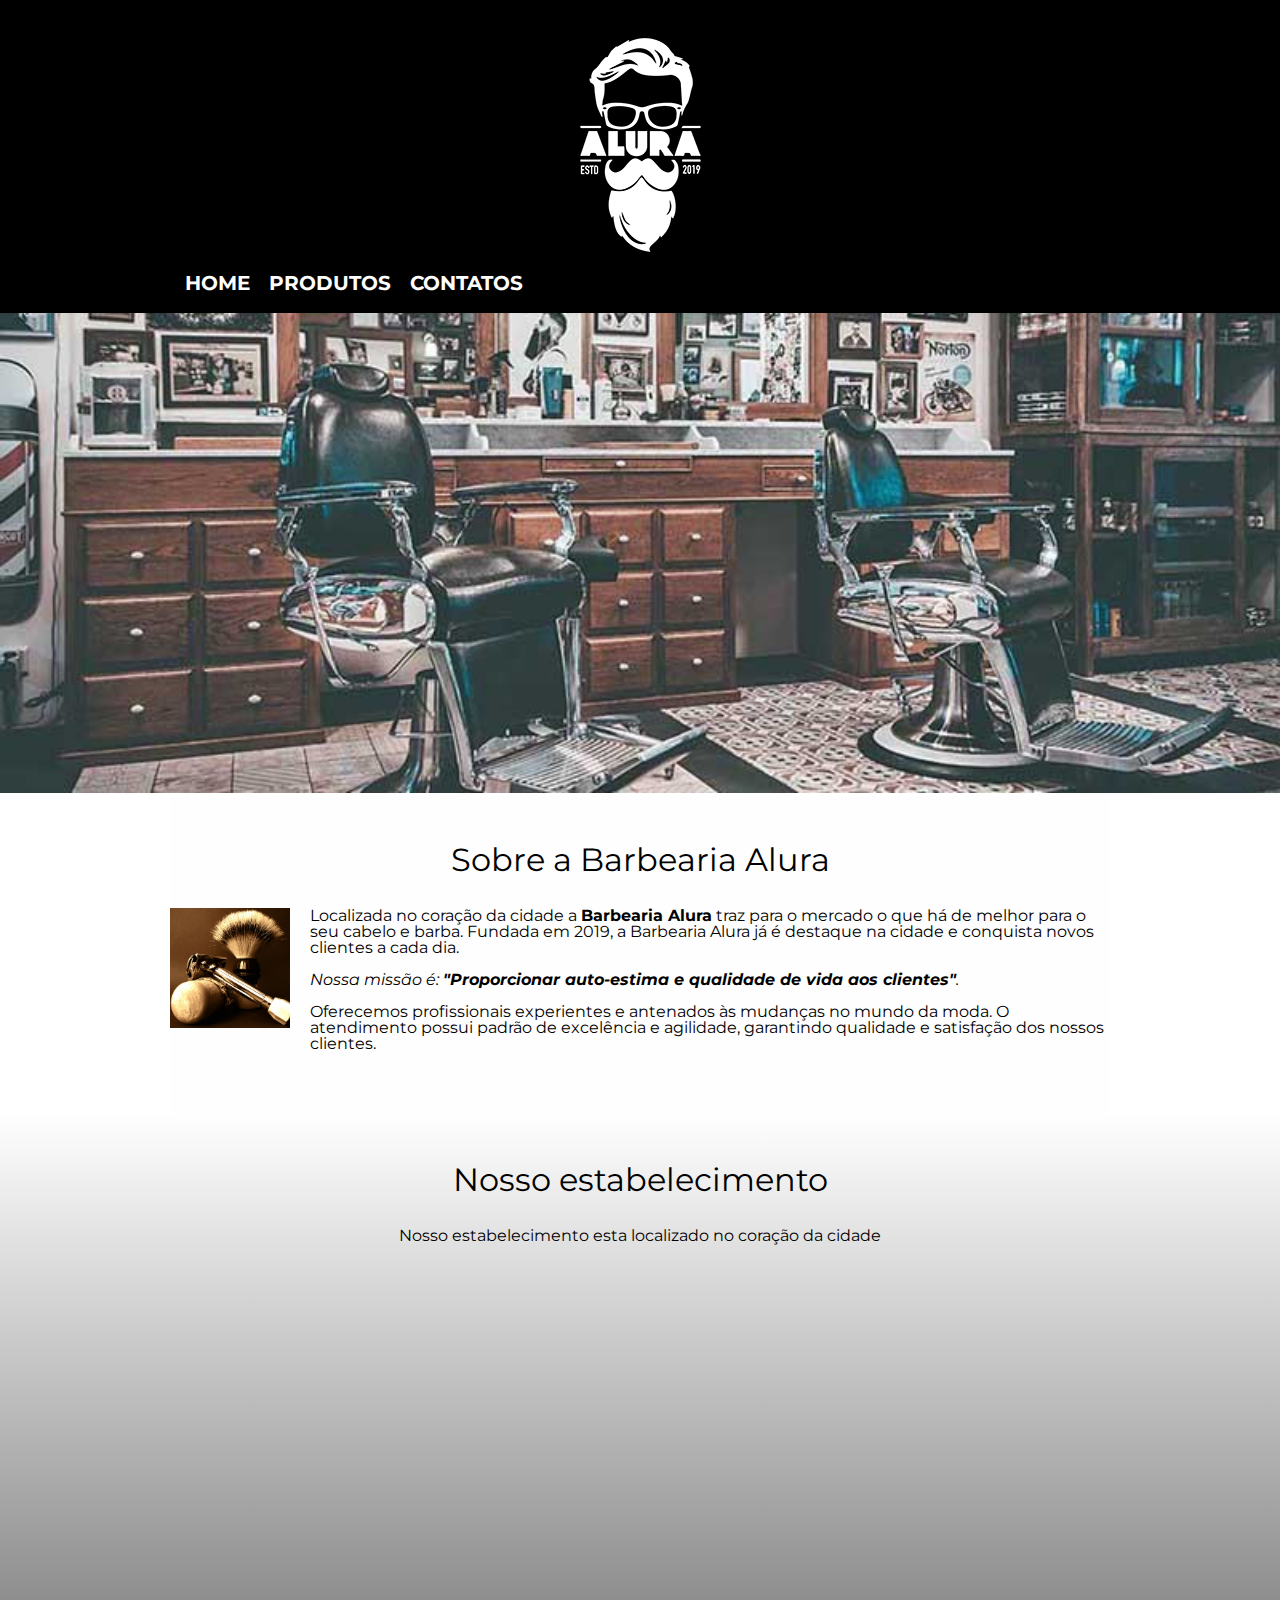
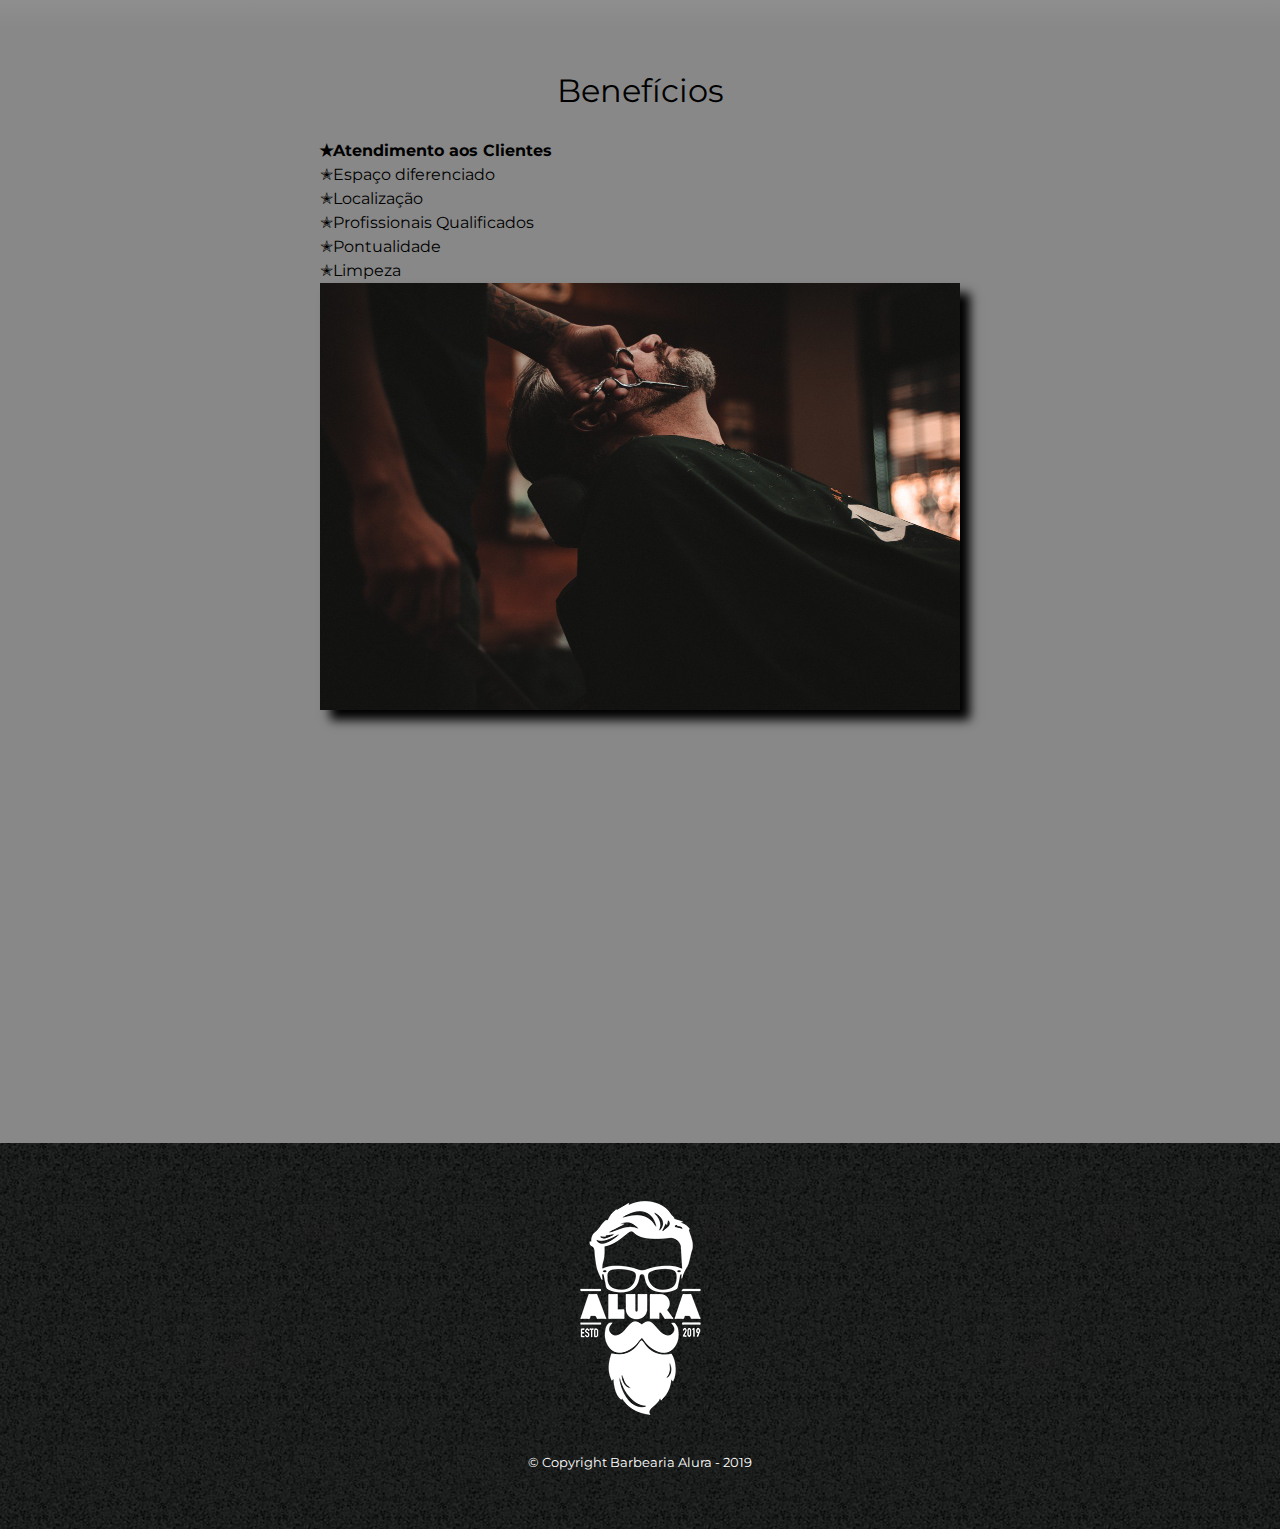
<file: index.html>
<!DOCTYPE html>
<html lang="pt-br">
<head>
	<meta charset="UTF-8">
	<meta name="viewport" content="width=device-width">
	<title>Barbearia Alura</title>
	<link rel="stylesheet" href="css/reset.css">
	<link rel="stylesheet" href="css/style-home.css">
    <link href="https://fonts.googleapis.com/css?family=Montserrat&display=swap" rel="stylesheet"> 
	<link rel="shortcut icon" href="img/favicon.ico.png" type="image/x-icon">
</head>
<body>
<header>
		<div class="caixa">

		<h1><img src="img/logo-branco.png"alt= "esboço de homem barbado"></h1>
		<nav>
		<ul>
				<li><a href="index.html">Home</a></li>
				<li><a href="produtos.html">Produtos</a></li>   
				<li><a href="contato.html">Contatos</a></li>
		</ul>
		</nav>
		</div>		  
</header>
         <img class ="banner" src="img/banner.jpg" alt="cadeiras barbearia">

<main>
		<section class="principal">
			<h2 class="titulo-principal">Sobre a Barbearia Alura</h2>

				<img class="utensilios" src="img/utensilios.jpg" alt="utensilios de um barbeiro">

			<p>Localizada no coração da cidade a <strong>Barbearia Alura</strong> traz para o mercado o que há de melhor para o seu cabelo e barba. Fundada em 2019, a Barbearia Alura já é destaque na cidade e conquista novos clientes a cada dia.</p>

			<p id="missao"><em>Nossa missão é: <strong>"Proporcionar auto-estima e qualidade de vida aos clientes"</strong>.</em></p>

			<p>Oferecemos profissionais experientes e antenados às mudanças no mundo da moda. O atendimento possui padrão de excelência e agilidade, garantindo qualidade e satisfação dos nossos clientes.</p>
		</section>
<section class="mapa">
	<h3 class="titulo-principal">Nosso estabelecimento</h3>
	<p>Nosso estabelecimento esta localizado no coração da cidade</p>

	<div class="mapa-conteudo">
	<iframe src="https://www.google.com/maps/embed?pb=!1m18!1m12!1m3!1d3656.4483278365396!2d-46.63466568562861!3d-23.588249068469487!2m3!1f0!2f0!3f0!3m2!1i1024!2i768!4f13.1!3m3!1m2!1s0x94ce5a2b2ed7f3a1%3A0xab35da2f5ca62674!2sCaelum!5e0!3m2!1spt-BR!2sbr!4v1568814489656!5m2!1spt-BR!2sbr" width="100%" height="300" frameborder="0" style="border:0;" allowfullscreen=""></iframe>
    </div>
</section>
		<section class="beneficios">
			<h3 class="titulo-principal">Benefícios</h3>

			<div class="conteudo-beneficios">
				<ul class="lista-beneficios">
					<li class="itens">Atendimento aos Clientes</li>
					<li class="itens">Espaço diferenciado</li>
					<li class="itens">Localização</li>
					<li class="itens">Profissionais Qualificados</li>
					<li class="itens">Pontualidade</li>
					<li class="itens">Limpeza</li>
					
				</ul>
					<img src="img/beneficios.jpg" class="imagem-beneficios">
			</div>
			
			<div class="video">
			<iframe width="100%" height="315" src="https://www.youtube.com/embed/wcVVXUV0YUY" frameborder="0" allow="accelerometer; autoplay; encrypted-media; gyroscope; picture-in-picture" allowfullscreen></iframe> 
		</div>
	</section>
</main>

			<footer>
			<img src="img/logo-branco.png">
			<p class="copyright">&copy; Copyright Barbearia Alura - 2019
		
		</footer>
		
	</body>
</html>
</file>
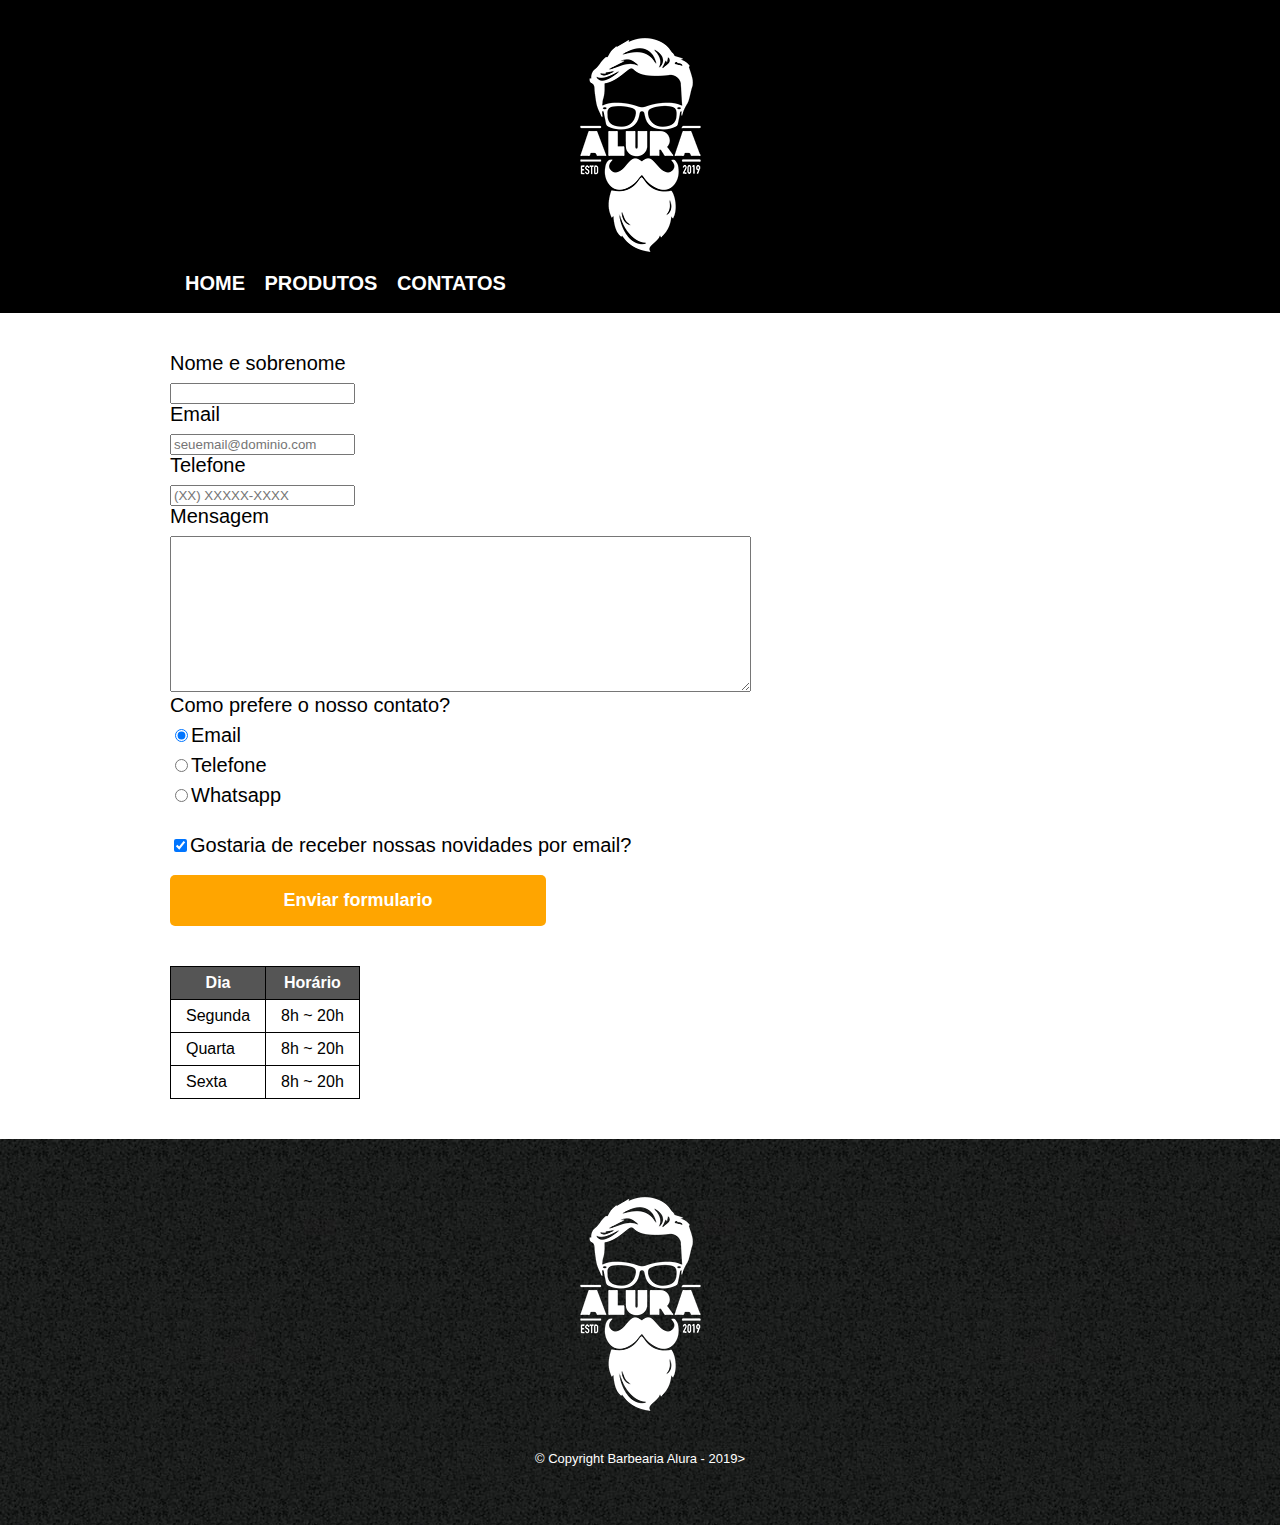
<file: contato.html>
<!DOCTYPE html>
<html>
<head>
	<meta charset="UTF-8">
	<meta name="viewport" content="width=device-width">
	<title>Contato - Barbearia Alura</title>

	<link rel="stylesheet" href="css/reset.css">
	<link rel="stylesheet" href="css/style-home.css">
	<link rel="stylesheet" href="css/contatos.css">
	
</head>
<body>
<header>
	<div class="caixa">

       <h1><img src="img/logo-branco.png" alt="Logo da Barbearia Alura"></h1>
		    <nav>
				<ul>
					<li><a href="index.html">Home</a></li>
					<li><a href="produtos.html">Produtos</a></li>
					<li><a href="contato.html">Contatos</a></li>
			</ul>
		</nav>
		</div>
</header>
<main>
    <form>
        <label for="nomesobrenome">Nome e sobrenome</label>
        <input type="text" id="nomesobrenome" class="input-padrao">

        <label for="email">Email</label>
        <input type="text" id="email"class="input-padrao"required placeholder="seuemail@dominio.com">

        <label for="telefone">Telefone</label>
        <input type="text" id="telefone"class="input-padrao"required placeholder="(XX) XXXXX-XXXX">

		<label for="mensagem">Mensagem</label>
		<textarea cols="70" rows="10" id="mensagem"class="input-padrao"></textarea>
		
		<fieldset>
			<legend>Como prefere o nosso contato?</legend>
			<label for="radio-email"><input type="radio" name="contato" value="email" id="radio-email" checked>Email</label>
			
			<label for="radio-telefone"><input type="radio" name="contato" value="telefone" id="radio-telefone">Telefone</label>
			
			<label for="radio-whatsapp"><input type="radio"name="contato" value="whatsapp" id="radio-whatsapp">Whatsapp</label>
			
		</fieldset>
<label class="checkbox"><input type="checkbox" checked>Gostaria de receber nossas novidades por email?</input></label>

        <input type="submit" value="Enviar formulario" class="enviar">

        </input>
    </form>
	<table>
		<thead>
		<tr>
                 <th>Dia</th>
				 <th>Horário</th>
		</tr>
	</thead>
		<tr>
			    <td>Segunda</td>
				 <td>8h ~ 20h</td>
		</tr>
		<tr>
			    <td>Quarta</td>
				<td>8h ~ 20h</td>
		</tr>
		<tr>
			    <td>Sexta</td>
				<td>8h ~ 20h</td>
		</tr>


	</table>
</main>
<footer>
	<img src="img/logo-branco.png" alt="Logo da Barbearia Alura">
	<p class="copyright">&copy; Copyright Barbearia Alura - 2019></p>

</footer>


 </body>
 </html>
</file>
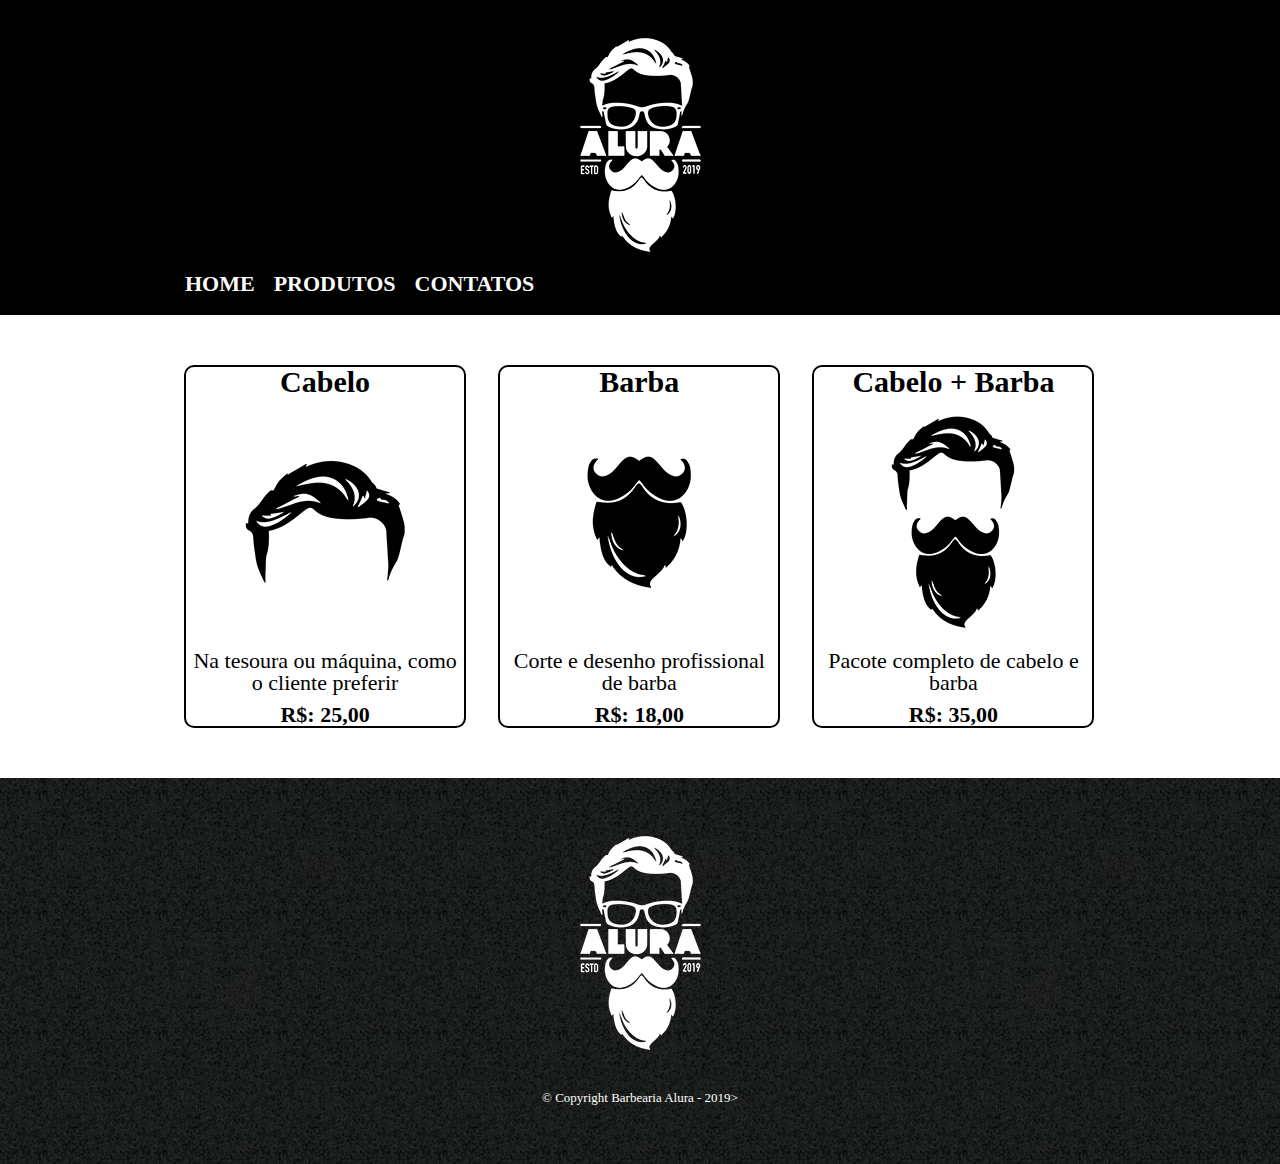
<file: produtos.html>
<!DOCTYPE html>
<html>
<head>
	<meta charset="UTF-8">
	<meta name="viewport" content="width=device-width">
	<title>Produtos - Barbearia Alura</title>

	<link rel="stylesheet" href="css/reset.css">
	<link rel="stylesheet" href="css/style.css">
	
</head>
<body>
<header>
	<div class="caixa">

       <h1><img src="img/logo-branco.png"></h1>
		    <nav>
				<ul>
					<li><a href="index.html">Home</a></li>
					<li><a href="produtos.html">Produtos</a></li>
					<li><a href="contato.html">Contatos</a></li>
			</ul>
		</nav>
		</div>
</header>
<main>
	<ul class="produtos">
	<li>
		<h2>Cabelo</h2>
		<img src="img/cabelo.jpg">
		<p class="produto-descricao"> Na tesoura ou máquina, 
		como o cliente preferir</p>
		<p class="produto-preco"> R$: 25,00</p>
	</li>
	<li>
		<h2>Barba</h2>
              <img src="img/barba.jpg">
		<p class="produto-descricao">Corte e desenho profissional de barba</p>
		<p class="produto-preco"> R$: 18,00</p>

	</li>

	<li>
		<h2>Cabelo + Barba</h2>
              <img src="img/cabelo+barba.jpg">
		<p class="produto-descricao">Pacote completo de cabelo e barba</p>
		<p class="produto-preco">R$: 35,00</p>
	</li>
</ul>
</main>

<footer>
	<img src="img/logo-branco.png">
	<p class="copyright">&copy; Copyright Barbearia Alura - 2019></p>

</footer>


 </body>
 </html>
</file>
<file: css/style-home.css>
body {
    font-family: 'Montserrat', sans-serif;
}

header {
	background: black;
	padding: 20px 0;
}
.caixa {

	width: 940px;
	position: relative;
	margin: 0 auto;
}
nav {
	position: absolute;
	top: 110px;
	right: 0;
	}

nav li {
	display:inline-block;
	margin: 0 0 0 15px;
}

nav a{
	text-transform:uppercase;
	color: white;
	font-weight:bold;
	font-size: 20px;
	text-decoration: none;
}

nav a:hover {
	color:#CCCC;
	text-decoration: underline;
}
.banner {
	width:100%;
}

.titulo-principal {
	text-align: center;
	font-size: 2em;
	margin: 0 0 1em;
	clear: left;
	
}
.principal {
	padding: 3em 0;
	background: #FEFEFE;
	width: 940px;
	margin: 0 auto;
}
.principal p {
   margin: 0 0 1em;
}
.principal strong{
	font-weight: bold;
}
.principal em{
	font-style: italic;
}
.utensilios {
	width: 120px;
	float: left;
	margin: 0 20px 20px 0;
}


/*
#missao {
	font-size: 20px;
	font-weight:bold;
	text-align: center;
}

em strong {
	color: #FF0000;
}

}*/


.mapa {
    padding: 3em 0;
	background: linear-gradient(#FEFEFE, #888888);
}
.mapa-conteudo {
	width: 940px;
	margin: 0 auto;
}

.mapa p {
    margin: 0 0 2em;
    text-align: center;
}

.beneficios {
	padding: 3em 0;
	background: #888888;
}
.conteudo-beneficios {
	width: 640px;
	margin: 0 auto;
}

.lista-beneficios {
	width: 40%;
	display: inline-block;
	vertical-align: top;
}

.itens {
	line-height: 1.5;
}
.itens::before{
	content: "✭";
}
.itens:first-child {
	font-weight: bold;
}
.imagem-beneficios {
	width: 50%;
	text-align: center;
	opacity:1 ;
	transition:400ms;
	box-shadow: 10px 10px 10px 0 #000000;
}
.imagem-beneficios:hover {
	opacity:0.3;
}

.video {
    width: 560px;
    margin: 2em auto;
}

footer{
	text-align: center;
	background:url("../img/bg.jpg");
	padding: 40px 0;
}
.copyright {
	color: #FFFFFF;
	font-size: 13px;
	margin: 20px;
}

@media screen and (max-width: 480px) {

.caixa, .principal, .conteudo-beneficios, .mapa-conteudo, .video {
	width: auto;
}	

}
h1 {
	text-align: center;
	
}
nav {
	position:static;
}
.lista-beneficios, .imagem-beneficios {
	width: 100%;

}
</file>
<file: css/contatos.css>
main{
	width: 940px;
	margin: auto;
}
form{
	margin: 40px 0;
}
form label, form legend{
	display: block;
	font-size: 20px;
	margin: 0 0 10px;
}

.input-padrão {
	display: block;
	margin: 0 0 20px;
	padding: 10px 25px;
	width: 50%;
}
.checkbox{
	margin: 20px 0;
}
.enviar{
	width:40%;
	padding: 15px 0;
	background: orange;
	color: white;
	font-weight: bold;
	font-size: 18px;
	border: none;
	border-radius:5px;
	transition:1s all ;
	cursor: pointer;
}
.enviar:hover {
	background: red;
	transform: scale(1.2);
}
 
table {
	margin: 20px 0 40px;
}
thead {
	background: #555555;
	color: white;
	font-weight: bold;
}
td,th {
	border: 1px solid #000000;
	padding: 8px 15px;
}
@media screen and (max-width: 480px) {
	.caixa, .checkbox, .input-padrão, .enviar, .form, .form label, .main{
		width: auto;
	}
}
h1 {
	text-align: center;
}
nav {
	position:static;
}
</file>
<file: css/style.css>
header {
	background: #000000;
	padding: 20px 0;
}

.caixa {

	position:relative;
	width: 940px;
	margin: 0 auto;
}

nav {
	position:absolute;
	top: 110px;
	right: 0;
}
nav li {
	display:inline;
	margin: 0 0 0 15px;
}

nav a{
	text-transform:uppercase;
	color: #fdfbfb;
	font-weight:bold;
	font-size: 22px;
	text-decoration: none;
}

nav a:hover {
	color:#C78C19;
	text-decoration: underline;
}

.produtos {
	width:940px;
	margin: 0 auto;
	padding:50px 0;
}

.produtos li{
     display: inline-block;
     text-align: center;
     width: 30%;
     vertical-align: top;
     margin: 0 1.5%;
     position: 30px 20px;
     box-sizing:border-box;
     border: 2px solid #000000;
     border-radius: 10px;
 }
 .produtos li:hover{
 	border-color:#C78C19;
 }
 .produtos li:active{

 	border-color:#088C19 ;
 }
 .produtos li:hover h2{
 	font-size: 34px;
 }
.produtos h2{
	font-size: 30px;
	font-weight: bold;
}
.produto-descricao{
	font-size: 22px;
	padding-left: 1px;
	padding-right: 1px;
}
.produto-preco {
	font-size: 22px;
	font-weight:bold;
	margin-top:10px;
}
footer{
	text-align: center;
	background:url("../img/bg.jpg");
	padding: 40px 0;
}
.copyright {
	color: #FFFFFF;
	font-size: 13px;
	margin: 20px;
}
@media screen and (max-width: 480px) {
	.caixa, .produtos, .produto-descricao, .produto-descricao, .produtos li{
		width: auto;
	}
}
h1 {
	text-align: center;
	
}
nav {
	position:static;
}
</file>
